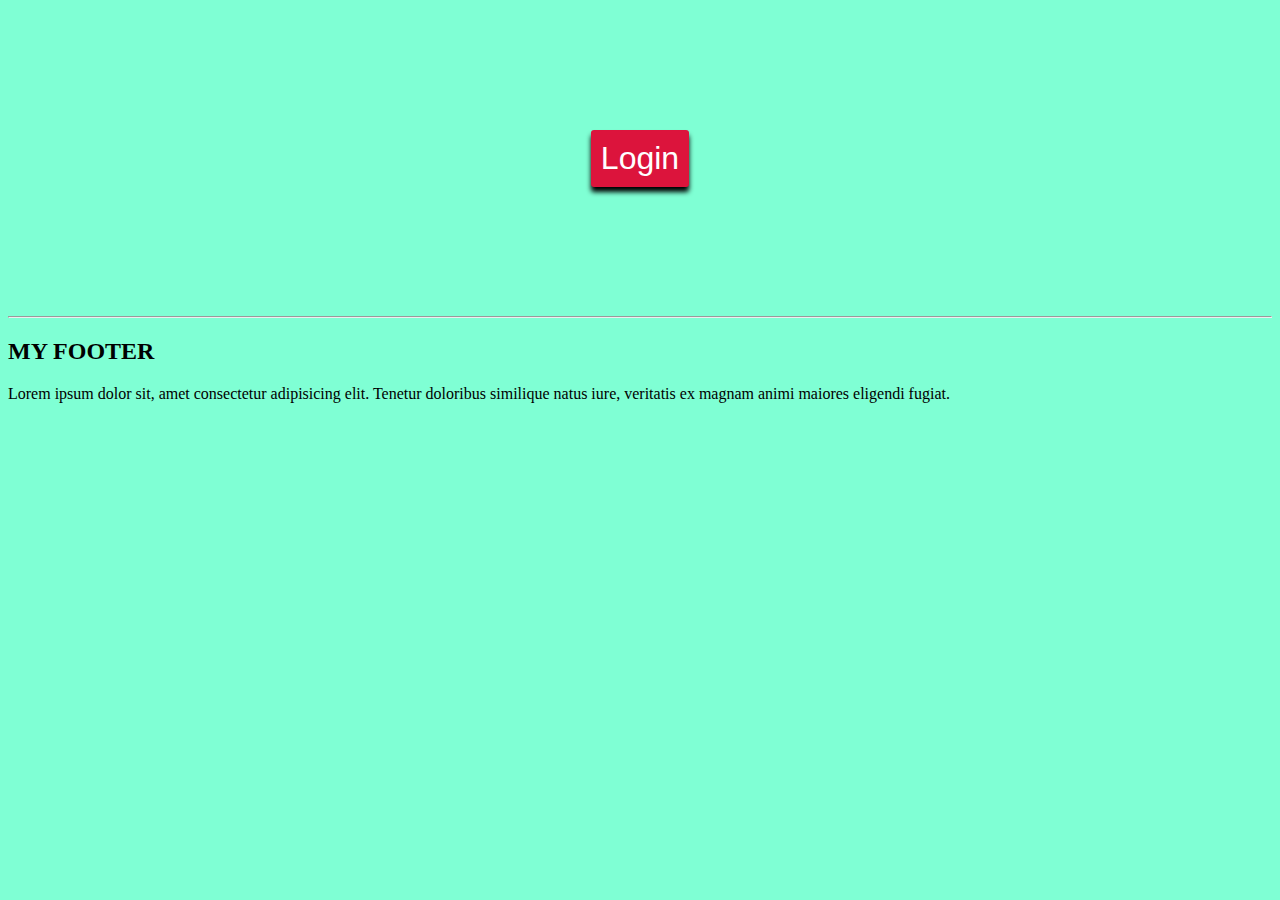
<file: src/main/resources/public/frontend/addpersonel/index.html>
<!DOCTYPE html>
<html lang="en">
<head>
    <meta charset="UTF-8">
    <meta name="viewport" content="width=device-width, initial-scale=1.0">
    <title>Add Personel</title>
    <link rel="stylesheet" href="./style.css">
</head>
<body>
    <div class="nav">
        <button class="back">Back</button>
    </div>
    <hr>
    <div class="form">
        <input type="file" name="" id="" class="image" required><br>
        <input type="text" class="fullname" placeholder="Full Name" required><br>
        <input type="text" class="uid" placeholder="Unique ID" required><br>
        <input type="email" class="email" placeholder="Email" required><br>
        <button class="submit">Add Personel</button>
        <div class="loader">
            <p>Processing ...</p>
        </div>
    </div>
    <div class="footer"></div>
    <script src="../jquery-3.7.1.js"></script>
    <script src="../utility/constantholder.js"></script>
    <script src="../utility/access-storage.js"></script>
    <script src="../addpersonel/script.js"></script>
</body>
</html>
</file>
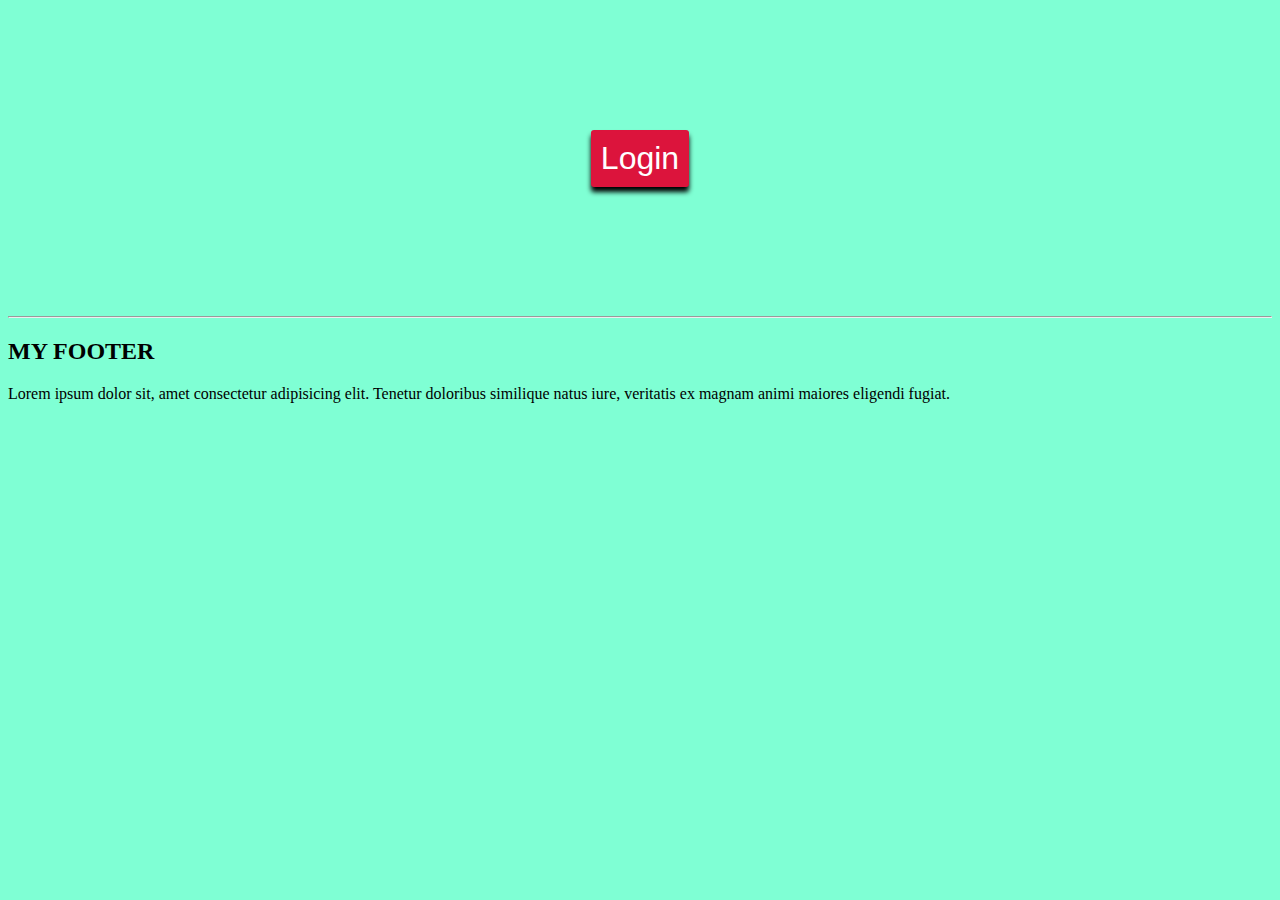
<file: src/main/resources/public/frontend/addunit/index.html>
<!DOCTYPE html>
<html lang="en">
<head>
    <meta charset="UTF-8">
    <meta name="viewport" content="width=device-width, initial-scale=1.0">
    <title>Add Unit</title>
    <link rel="stylesheet" href="./style.css">
</head>
<body>
    <div class="nav">
        <button class="back">Back</button>
    </div>
    <hr>
    <div class="form">
        <input type="text" class="unitcode" placeholder="Unit Code"><br>
        <input type="text" placeholder="Unit Name" class="unitname"><br>
        <button class="submit">Add</button>
    </div>
    <div class="footer"></div>
    <script src="../jquery-3.7.1.js"></script>
    <script src="../utility/access-storage.js"></script>
    <script src="../utility/constantholder.js"></script>
    <script src="./script.js"></script>
</body>
</html>
</file>
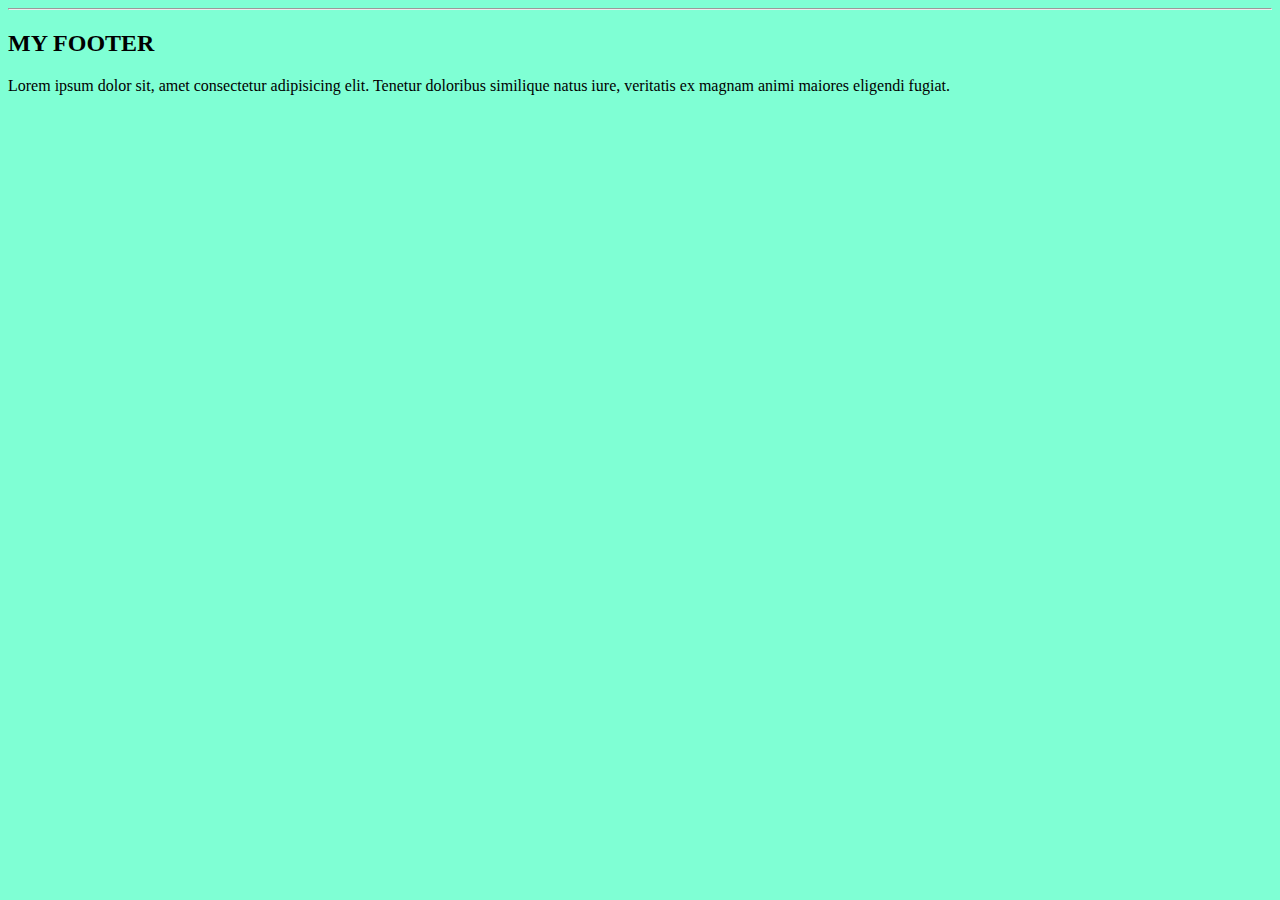
<file: src/main/resources/public/frontend/footer/index.html>
<!DOCTYPE html>
<html lang="en">
<head>
    <meta charset="UTF-8">
    <meta name="viewport" content="width=device-width, initial-scale=1.0">
    <title>Document</title>
    <style>
        body{
            background-color: aquamarine;
        }
    </style>
</head>
<body>
    <hr>
    <h2>MY FOOTER</h2>
    <p>Lorem ipsum dolor sit, amet consectetur adipisicing elit.
         Tenetur doloribus similique natus iure, veritatis ex magnam animi maiores eligendi fugiat.</p>
</body>
</html>
</file>
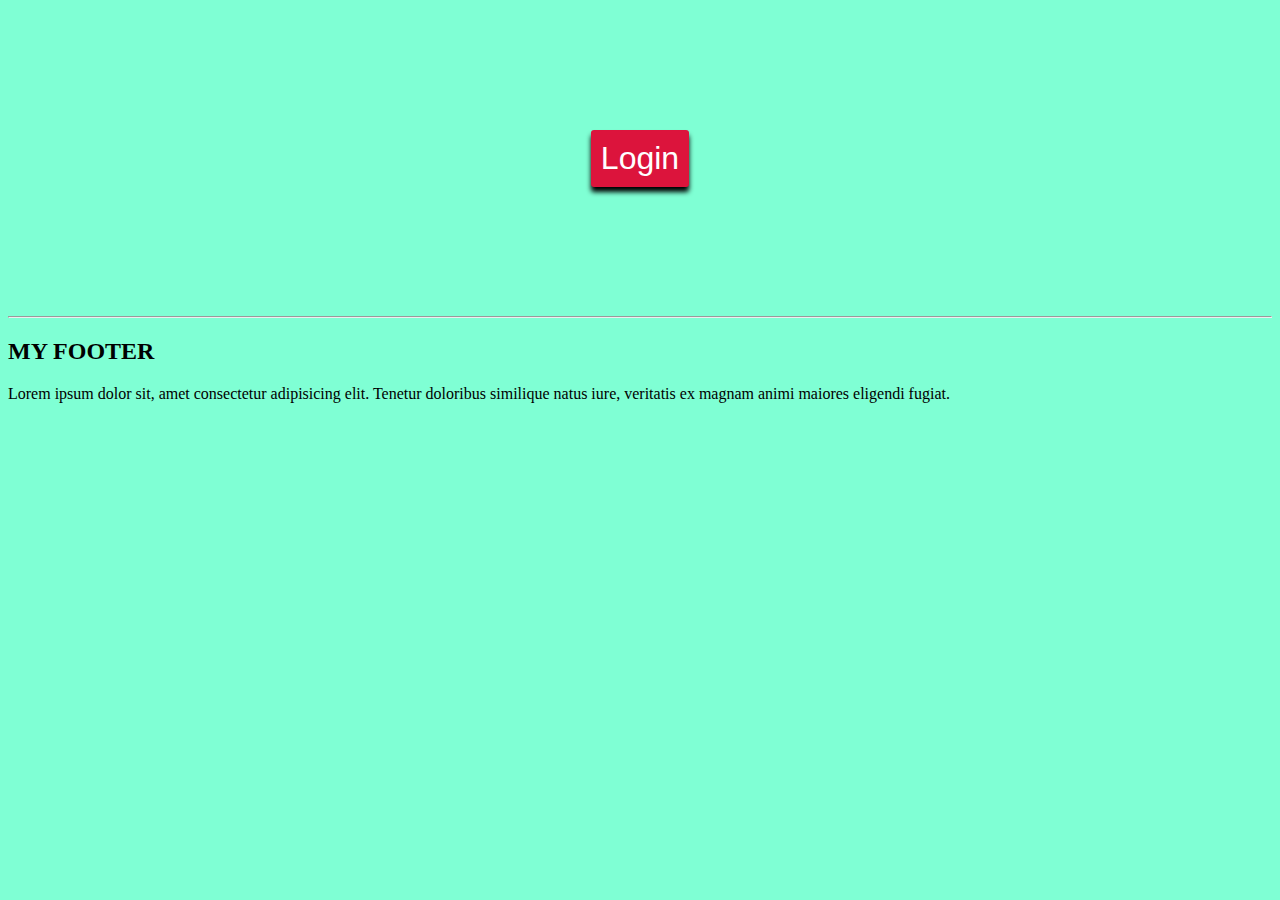
<file: src/main/resources/public/frontend/gethistory/index.html>
<!DOCTYPE html>
<html lang="en">
<head>
    <meta charset="UTF-8">
    <meta name="viewport" content="width=device-width, initial-scale=1.0">
    <title>Get History</title>
    <link rel="stylesheet" href="./style.css">
</head>
<body>
    <div class="nav">
        <button class="back">Back</button>
    </div>
    <hr>
    <div class="search">
        <div class="options">
            Date: <input type="date" name="" id="" class="date">
            Unit Code: <input type="text" name="" id="" class="unitcode">
            Unique Id: <input type="text" class="uid">
            Staff No: <input type="text" class="staffno">
            <button class="submit">Search</button>
        </div>
        <div class="results">
            <table>
                <thead>
                   <tr>
                    <th>No.</th>
                    <th>Full Name</th>
                    <th>Email</th>
                    <th>UID</th>
                    <th>Date</th>
                    <th>Timestamp</th>
                    <th>Unit Code</th>
                    <th>Staff No.</th>
                   </tr>
                </thead>
                <tbody class="tbody">
                    <!-- append results here -->
                </tbody>
            </table>
        </div>
    </div>
    <div class="footer"></div>
    <script src="../jquery-3.7.1.js"></script>
    <script src="../utility/access-storage.js"></script>
    <script src="../utility/constantholder.js"></script>
    <script src="./script.js"></script>
</body>
</html>
</file>
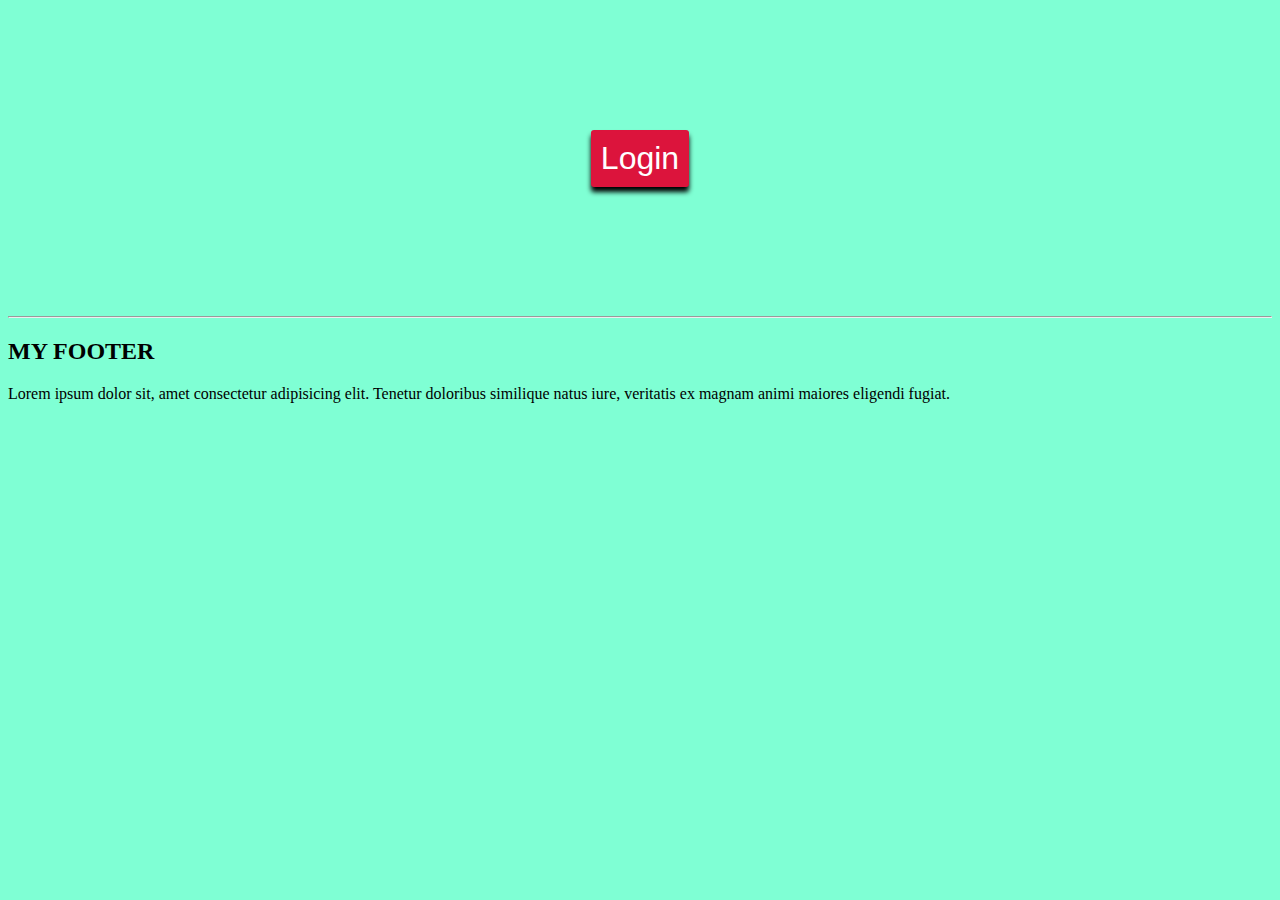
<file: src/main/resources/public/frontend/getpersonel/index.html>
<!DOCTYPE html>
<html lang="en">
<head>
    <meta charset="UTF-8">
    <meta name="viewport" content="width=device-width, initial-scale=1.0">
    <title>Get Personel</title>
    <link rel="stylesheet" href="./style.css">
</head>
<body>
    <div class="nav">
        <button class="back">Back</button>
    </div>
    <div class="search">
        <input type="text" placeholder="reg no/staff no" class="lookuid">
        <button class="look">Search</button>
    </div>
    <hr>
    <div class="result">
        <p class="nothingfound">Nothing found</p>
        <div class="found">
            <img src="" class="profilepic" alt="" height="250px" width="250px"><br>
            Full Name: <h2 class="fullname"></h2>
            Unique Id: <h3 class="uid"></h3>
            Email: <h3 class="email"></h3>
            <img src="" alt="" class="barcode" height="200px" width="400px"> <br>
            <img src="" class="qrcode" alt="" height="400px" width="400px"><br>
            <div class="deleter">
                <hr>
            <h3 class="danger">Dangerous Space</h3>
            <button class="delete">Delete Personel</button>
            </div>
        </div>
    </div>
    <div class="footer"></div>
    <script src="../jquery-3.7.1.js"></script>
    <script src="../utility/access-storage.js"></script>
    <script src="../utility/constantholder.js"></script>
    <script src="./script.js"></script>
</body>
</html>
</file>
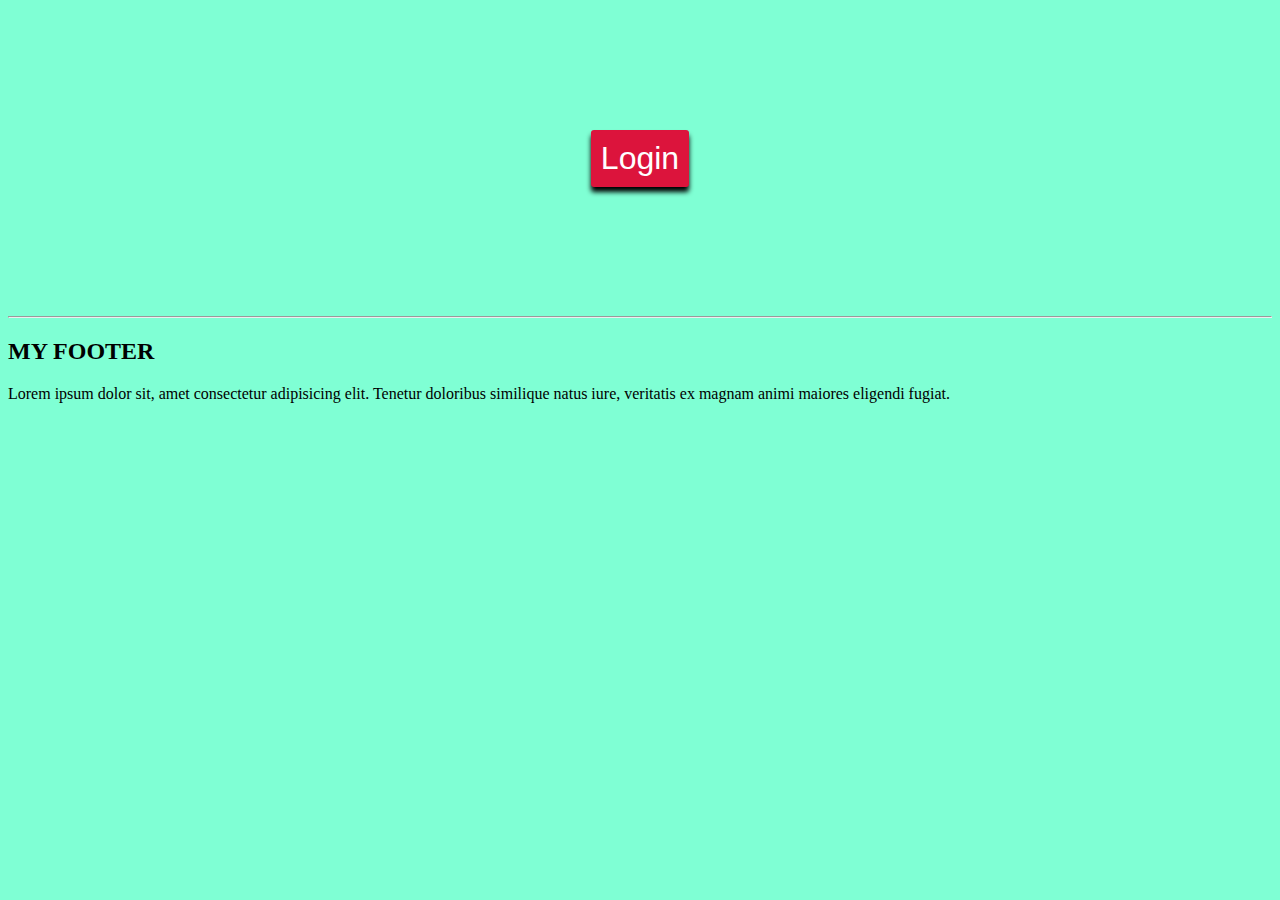
<file: src/main/resources/public/frontend/junction/index.html>
<!DOCTYPE html>
<html lang="en">
<head>
    <meta charset="UTF-8">
    <meta name="viewport" content="width=device-width, initial-scale=1.0">
    <title>Junction Page</title>
    <link rel="stylesheet" href="./style.css">
</head>
<body>
    <div class="tags">
        <a href="../TakePic/index.html"><button>Take a picture</button></a>
        <a href="../scanner/index.html" class="scanner"><button>Scanner</button></a>
        <a href="../getpersonel/index.html"><button>Get Personel</button></a>
        <a href="../addpersonel/index.html" class="addpersonel"><button>Add Personel</button></a>
        <a href="../gethistory/index.html"><button>Get History</button></a>
        <a href="../addunit/index.html" class="addunit"><button>Add Unit</button></a>
        <a href="../register/index.html" class="register"><button>Register Controller</button></a>
        <a href="../passwordupdate/index.html"><button>Update Password</button></a>
        <button class="logout">Logout</button>
    </div>
    <div class="footer"></div>
    <script src="../jquery-3.7.1.js"></script>
    <script src="../utility/access-storage.js"></script>
    <script src="./script.js"></script>
</body>
</html>
</file>
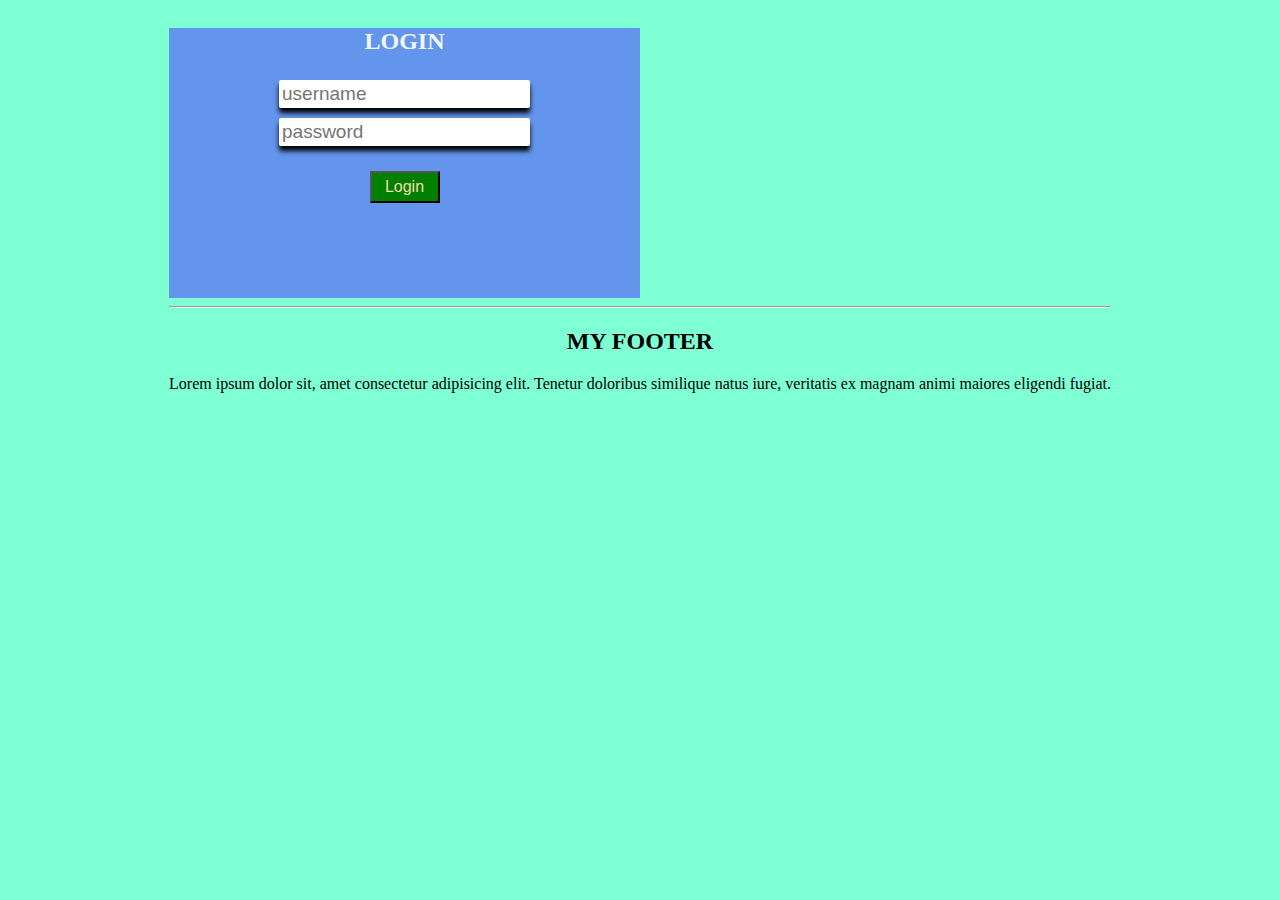
<file: src/main/resources/public/frontend/login/index.html>
<!DOCTYPE html>
<html lang="en">
<head>
    <meta charset="UTF-8">
    <meta name="viewport" content="width=device-width, initial-scale=1.0">
    <title>Login Page</title>
    <link rel="stylesheet" href="./style.css">
</head>
<body>

   <div class="container">
    <div class="form">
        <h2>LOGIN</h2>
        <input type="text" placeholder="username" id="username" required>
        <br>
        <input type="password" placeholder="password" id="password" required>
        <br>
        <button id="submit">Login</button>
        <br> 
        <div class="loader">
            <p>Processing ...</p>
        </div>
    </div>
 
    <div class="footer"></div>
   </div>
    <script src="../jquery-3.7.1.js"></script>
    <script src="./script.js"></script>
</body>
</html>
</file>
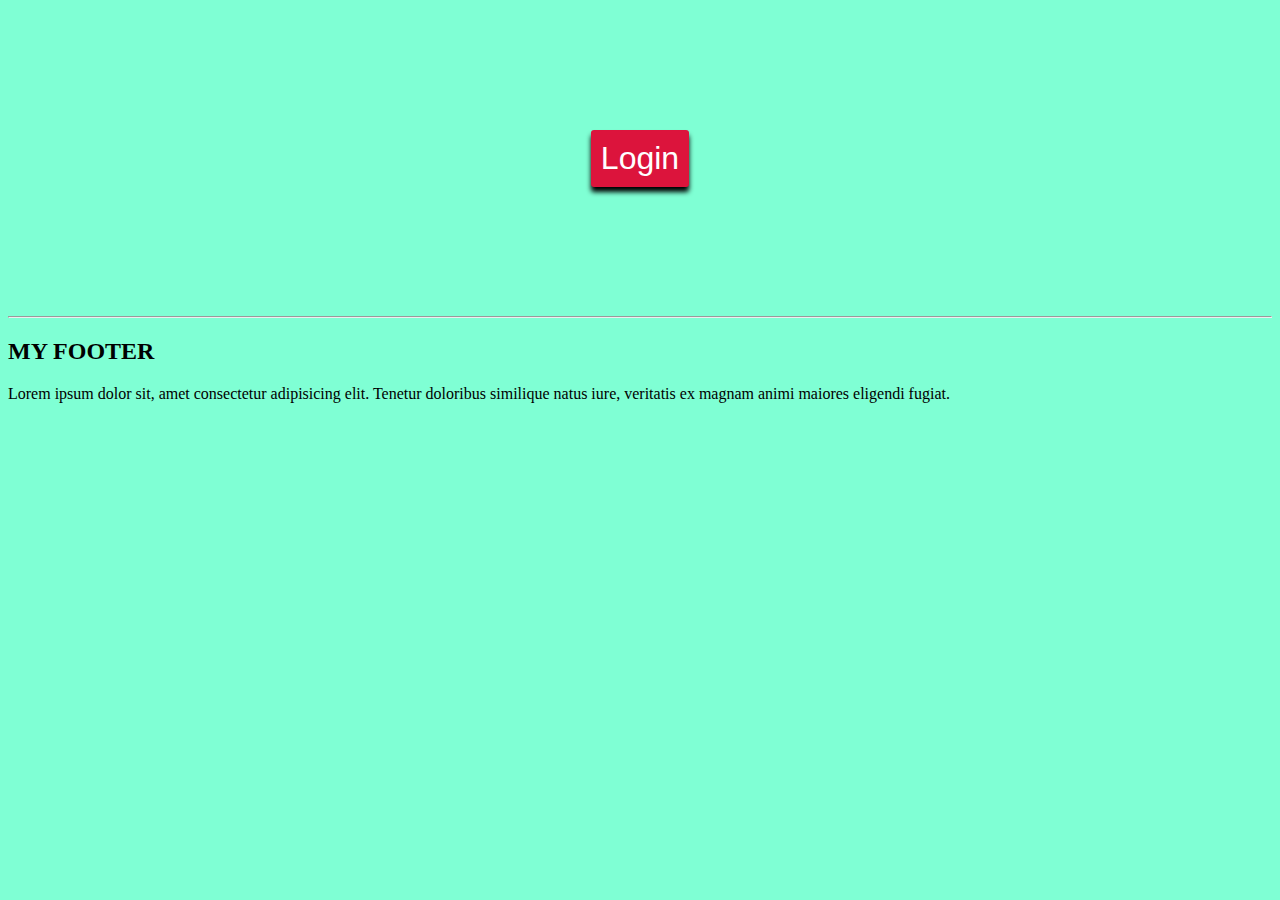
<file: src/main/resources/public/frontend/main/index.html>
<!DOCTYPE html>
<html lang="en">
<head>
    <meta charset="UTF-8">
    <meta name="viewport" content="width=device-width, initial-scale=1.0">
    <title>Main Page</title>
    <link rel="stylesheet" href="./style.css">
</head>
<body>
    <div class="nav">
        <a href="../login/index.html"><button class="clickable">Login</button></a>
    </div>
    <div class="footer"></div>
    <script src="../jquery-3.7.1.js"></script>
    <script src="./script.js"></script>
</body>
</html>
</file>
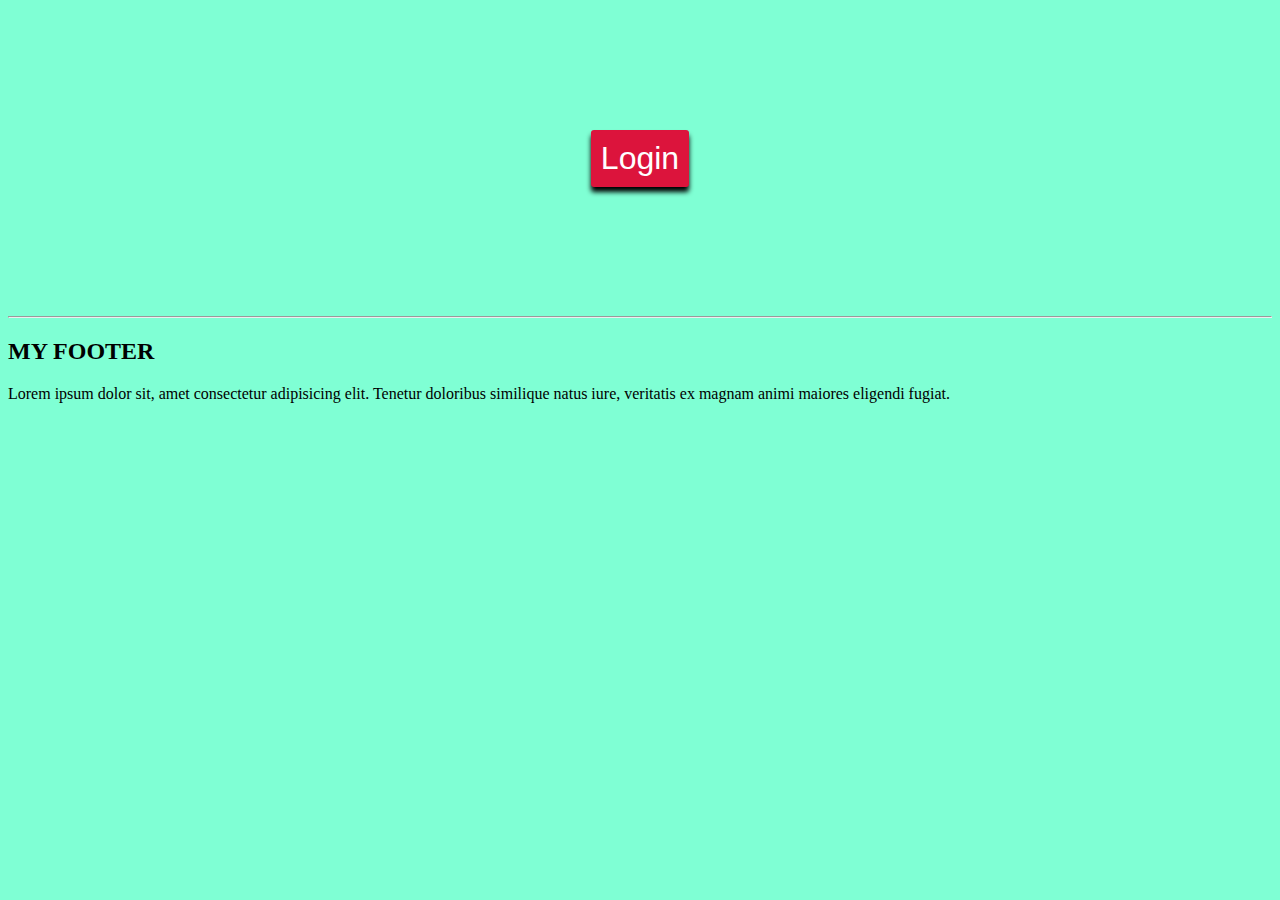
<file: src/main/resources/public/frontend/passwordupdate/index.html>
<!DOCTYPE html>
<html lang="en">
<head>
    <meta charset="UTF-8">
    <meta name="viewport" content="width=device-width, initial-scale=1.0">
    <title>Password update</title>
    <link rel="stylesheet" href="./style.css">
</head>
<body>
    <div class="nav">
        <button class="back">Back</button>
    </div><hr>
    <div class="form">
        <input type="text" class="oldpassword" placeholder="Old Password"><br>
        <input type="text" placeholder="New Password" class="newpassword"><br>
        <button class="submit">Renew</button>
    </div>
    <div class="footer"></div>
    <script src="../jquery-3.7.1.js"></script>
    <script src="../utility/access-storage.js"></script>
    <script src="../utility/constantholder.js"></script>
    <script src="./script.js"></script>
</body>
</html>
</file>
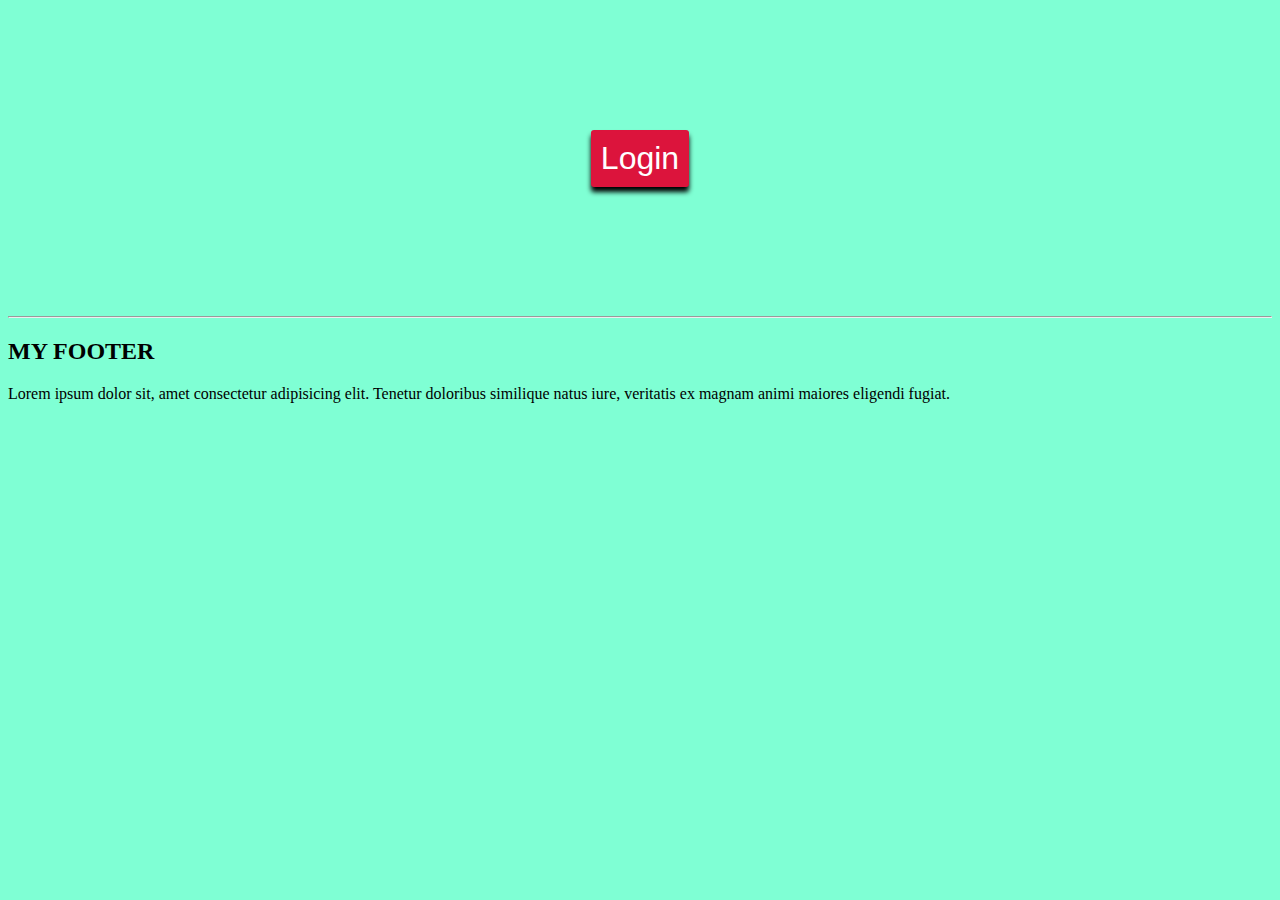
<file: src/main/resources/public/frontend/register/index.html>
<!DOCTYPE html>
<html lang="en">
<head>
    <meta charset="UTF-8">
    <meta name="viewport" content="width=device-width, initial-scale=1.0">
    <title>Register Controller</title>
    <link rel="stylesheet" href="./style.css">
</head>
<body>
    <div class="nav">
        <button class="back">Back</button>
    </div>
    <hr>
    <div class="form">
        <input type="text" class="username" placeholder="User Name"> <br>
        <input type="password" name="" id="" class="password" placeholder="password"> <br>
        <input type="text" name="" placeholder="Full Name" id="" class="fullname"><br>
        <input type="email" name="" placeholder="Enter Email" id="" class="email"><br>
        <select name="" id="" class="who">
            <option value="">Select Whom</option>
            <option value="admin">Administrator</option>
            <option value="rep">Representative</option>
        </select><br>
        <button class="submit">Register</button>
    </div>
    <div class="footer"></div>
    <script src="../jquery-3.7.1.js"></script>
    <script src="../utility/access-storage.js"></script>
    <script src="../utility/constantholder.js"></script>
    <script src="./script.js"></script>
</body>
</html>
</file>
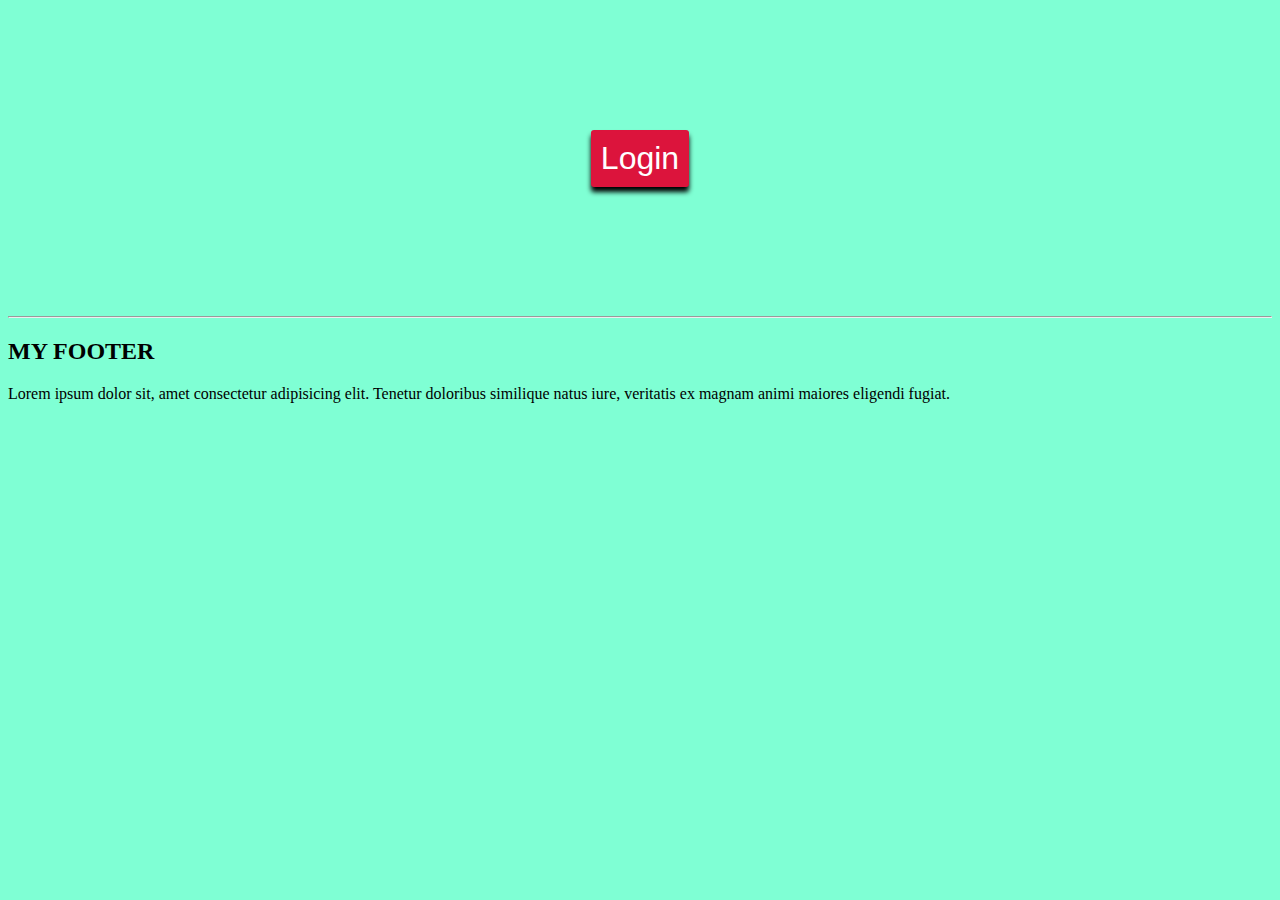
<file: src/main/resources/public/frontend/scanner/index.html>
<!DOCTYPE html>
<html lang="en">
<head>
    <meta charset="UTF-8">
    <meta name="viewport" content="width=device-width, initial-scale=1.0">
    <title>Scanner</title>
    
   <style>
    body{
        background-color: aqua;
        text-align: center;
    }
    main{
        height: 500px;
        width: 700px;
    }

    button{
        padding: 5px;
        background-color: brown;
        font-size: 20px;
        color: wheat;
    }
    .options{
        padding: 10px;
    margin: 5px;
    font-size: 15px;
    }
    .results{
        position: absolute;
        font-size: 30px;
    }
    .both{
        display: flex;
        justify-content: center;
        align-content: center;
        align-items: center;
    }
    .both img{
        width: 300px;
    }
   </style>
</head>
<body>
    <div class="nav">
        <button class="back">Back</button>
    </div>
    <hr>
    <div class="unitsselekta">
        <select name="" class="options" id="">
        </select>
    </div>
 <div class="both">
     <div class="scanner">
         <main>
             <div class="results"></div>
             <div id="reader"></div>
         </main>
     </div>
     <img src="../pics/download.png" class="image">
 </div>
 <!-- <audio src="../voices/accessgranted.mp3" class="granted" hidden></audio>
 <audio src="../voices/accessdenied.mp3" class="denied" hidden></audio> -->
    <script src="./node_modules/html5-qrcode/html5-qrcode.min.js"></script>
    <script src="../utility/constantholder.js"></script>
    <script src="../utility/access-storage.js"></script>
    <script src="../jquery-3.7.1.js"></script>
    <script src="./script.js"></script>

</body>
</html>
</file>
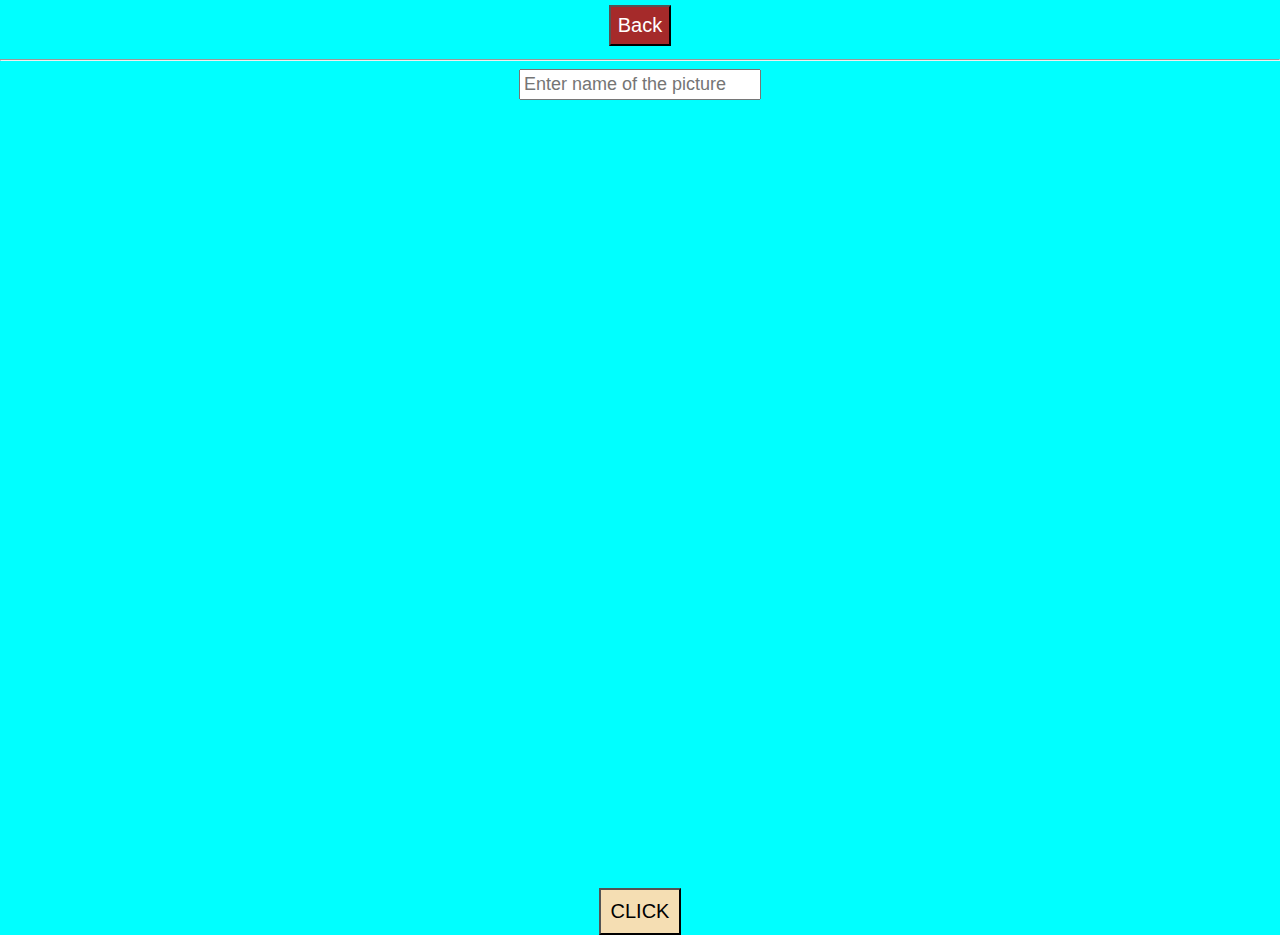
<file: src/main/resources/public/frontend/TakePic/index.html>
<!DOCTYPE html>
<html lang="en">
<head>
    <meta charset="UTF-8">
    <meta name="viewport" content="width=device-width, initial-scale=1.0">
    <title>Take pic</title>
    <link rel="stylesheet" href="./style.css">
    <script src="../jquery-3.7.1.js"></script>
    <script defer src="./script.js"></script>
</head>
<body>
    <div class="nav">
        <button class="back">Back</button>
    </div>
    <hr>
    <div class="camera">
        <input type="text" class="name" placeholder="Enter name of the picture"><br>
        <video class="video" src="" width="800px" height="800px" autoplay></video><br>
        <button class="capture">CLICK</button>
    </div>
    
</body>
</html>
</file>
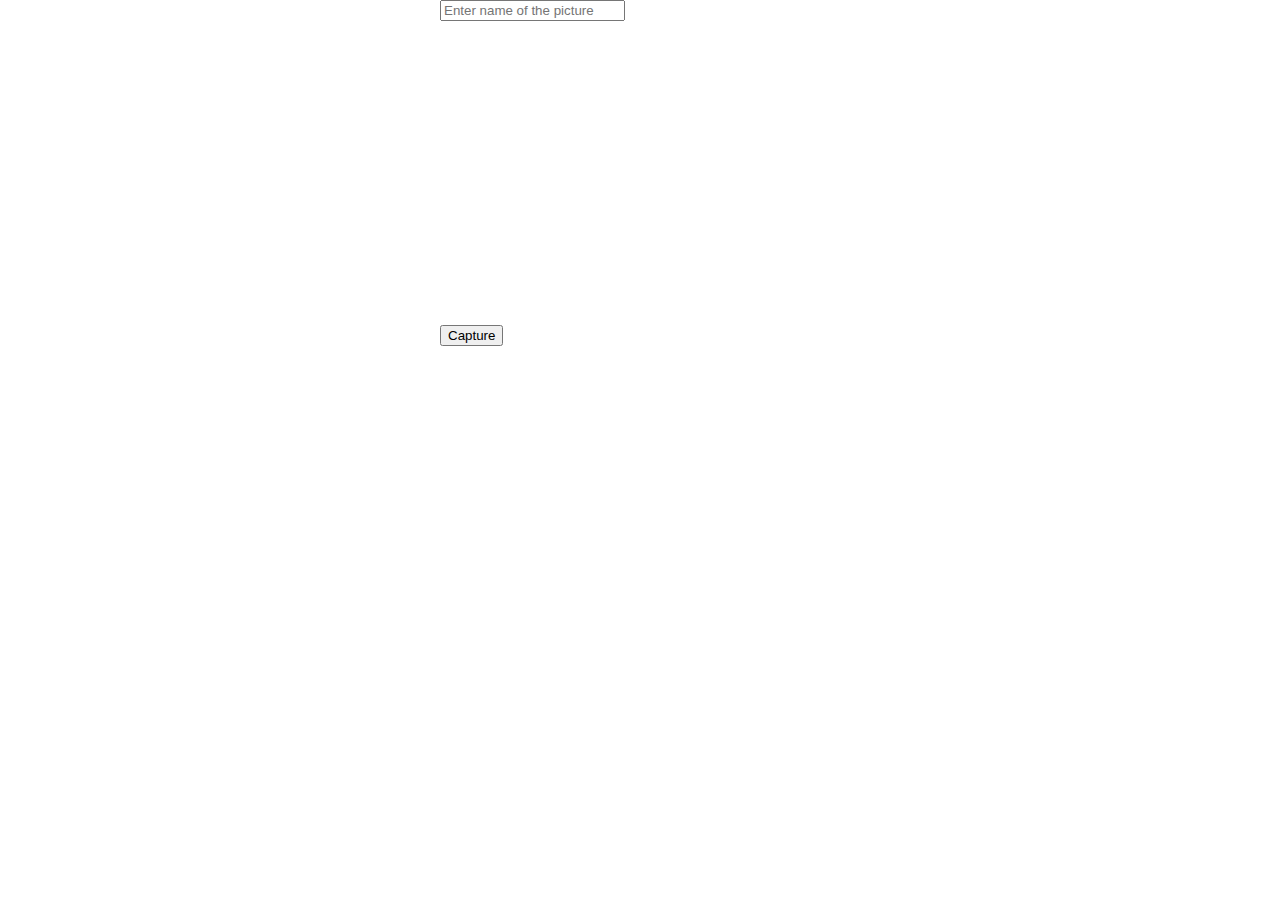
<file: src/main/resources/public/RegisterFace/TakePic.html>
<!DOCTYPE html>
<html lang="en">
<head>
    <meta charset="UTF-8">
    <meta name="viewport" content="width=device-width, initial-scale=1.0">
    <title>Take pic</title>
    <link rel="stylesheet" href="./style.css">
    <script defer src="./script.js"></script>
</head>
<body>
    <div class="">
        <input type="text" class="name" placeholder="Enter name of the picture"><br>
        <video class="video" src="" width="400px" height="300px" autoplay></video><br>
        <button class="capture">Capture</button>
    </div>
</body>
</html>
</file>
<file: src/main/resources/public/frontend/addpersonel/style.css>
body{
    text-align: center;
}
input{
    padding: 3px;
    margin: 10px;
    font-size: 18px;
}
.form{
    padding: 10px;
    background-color: cornflowerblue;
}
.back{
    padding: 3px;
    margin: 10px;
    font-size: 18px;
    background-color: brown;
    color: wheat    ;
}
.submit{
    padding: 3px;
    margin: 10px;
    font-size: 18px;
    background-color: green;
    color: wheat    ;
}
.loader{
    display: none;
}
</file>
<file: src/main/resources/public/frontend/addunit/style.css>
input{
    padding: 10px;
    margin: 5px;
    font-size: 15px;
}
body{
    text-align: center;
}
.back{
    padding: 10px;
    margin: 5px;
    background-color: brown;
    color: wheat;
    font-size: 15px;
}
.submit{
    padding: 10px;
    margin: 5px;
    background-color: green;
    color: wheat;
    font-size: 15px;
}
</file>
<file: src/main/resources/public/frontend/gethistory/style.css>
table{
    border-collapse: collapse;
}
th{
    border: solid;
    width: 10%;
    padding: 2px;
}
td{
    border: solid 1px black;
    padding: 4px;
    text-align: center;
    height: 30px;
}


input{
    padding: 10px;
    margin: 5px;
    font-size: 15px;
}
.back{
    padding: 10px;
    margin: 5px;
    background-color: brown;
    color: wheat;
    font-size: 15px;
}
.submit{
    padding: 10px;
    margin: 5px;
    background-color: green;
    color: wheat;
    font-size: 15px;
}
</file>
<file: src/main/resources/public/frontend/getpersonel/style.css>
.nothingfound, .found{
    display: none;
}

body{
    text-align: center;
}
.danger{
    color: red;
}
.delete{
    padding: 10px;
    margin: 10px;
    font-size: 18px;
    background-color: red;
}
.back{
    padding: 10px;
    margin: 5px;
    background-color: brown;
    color: wheat;
    font-size: 15px;
}
input{
    padding: 10px;
    margin: 5px;
    font-size: 15px;
}
.look{
    padding: 10px;
    margin: 5px;
    background-color: green;
    color: wheat;
    font-size: 15px;
}
</file>
<file: src/main/resources/public/frontend/junction/style.css>
.tags{
    padding: 30px;
    width: 100%;
    background-color: cornflowerblue;
    display: flex;
    justify-content: center;
    align-items: center;
}
.tags button{
    margin: 5px;
    padding: 10px;
    font-size: 20px;
    background-color: brown;
    color: wheat;
    border: none;
    box-sizing: border-box;
    box-shadow: 0 5px 5px black;
    flex-wrap: wrap;
}
</file>
<file: src/main/resources/public/frontend/login/style.css>
.loader{
    display: none;
}
body{
    display: flex;
    justify-content: center;
    align-items: center;
}
.form{
    width: 50%;
    height: 30vh;
    background-color: cornflowerblue;
}
.container{
    text-align: center;
}
.form h2{
    color: aliceblue;
}
.form input{
    margin: 5px;
    padding: 3px;
    font-size: 19px;
    border: none;
    box-sizing: border-box;
    box-shadow: 0 5px 5px black;
    border-radius: 2px;
    outline: none;
}

.form button{
    margin: 20px;
    padding: 5px;
    font-size: 1em;
    width: 70px;
    background-color: green;
    color: wheat;
}
</file>
<file: src/main/resources/public/frontend/main/style.css>
.nav{
    width: 100%;
    height: 300px;
    display: flex;
    justify-content: center;
    align-items: center;
}
.nav button{
    padding: 10px;
    margin: 30px;
    background-color: crimson;
    font-size: 2em;
    color: white;
    border-radius: 3px;
    border: none;
    box-sizing: border-box;
    box-shadow: 0 5px 5px black;
}
</file>
<file: src/main/resources/public/frontend/passwordupdate/style.css>
.back{
    padding: 10px;
    margin: 5px;
    background-color: brown;
    color: wheat;
    font-size: 15px;
}
input{
    padding: 10px;
    margin: 5px;
    font-size: 15px;
}
.submit{
    padding: 10px;
    margin: 5px;
    background-color: green;
    color: wheat;
    font-size: 15px;
}
body{
    text-align: center;
}
</file>
<file: src/main/resources/public/frontend/register/style.css>
.back{
    padding: 10px;
    margin: 5px;
    background-color: brown;
    color: wheat;
    font-size: 15px;
}
body{
    text-align: center;
}
input, select{
    padding: 10px;
    margin: 5px;
    font-size: 15px;
}
.submit{
    padding: 10px;
    margin: 5px;
    background-color: green;
    color: wheat;
    font-size: 15px;
}
</file>
<file: src/main/resources/public/frontend/TakePic/style.css>
body{
    padding: 0px;
    margin: 0px;
    text-align: center;
}
body{
    background-color: aqua;
}
.capture{
    position: relative;
    margin-top: -600px;
    padding: 10px;
    background-color: wheat;
    font-size: 20px;
}
.back{
    color: white;
    background-color: brown;
    font-size: 20px;
    padding: 7px;
    margin: 5px;
}
input{
    padding: 3px;
    font-size: 18px;
}
</file>
<file: src/main/resources/public/RegisterFace/style.css>
body{
    display: flex;
    align-items: center;
    justify-content: center;
    padding: 0px;
    margin: 0px;
}
.picSection{
    height: 400px;
    width: 700px;
    background-color: green;
}
</file>
